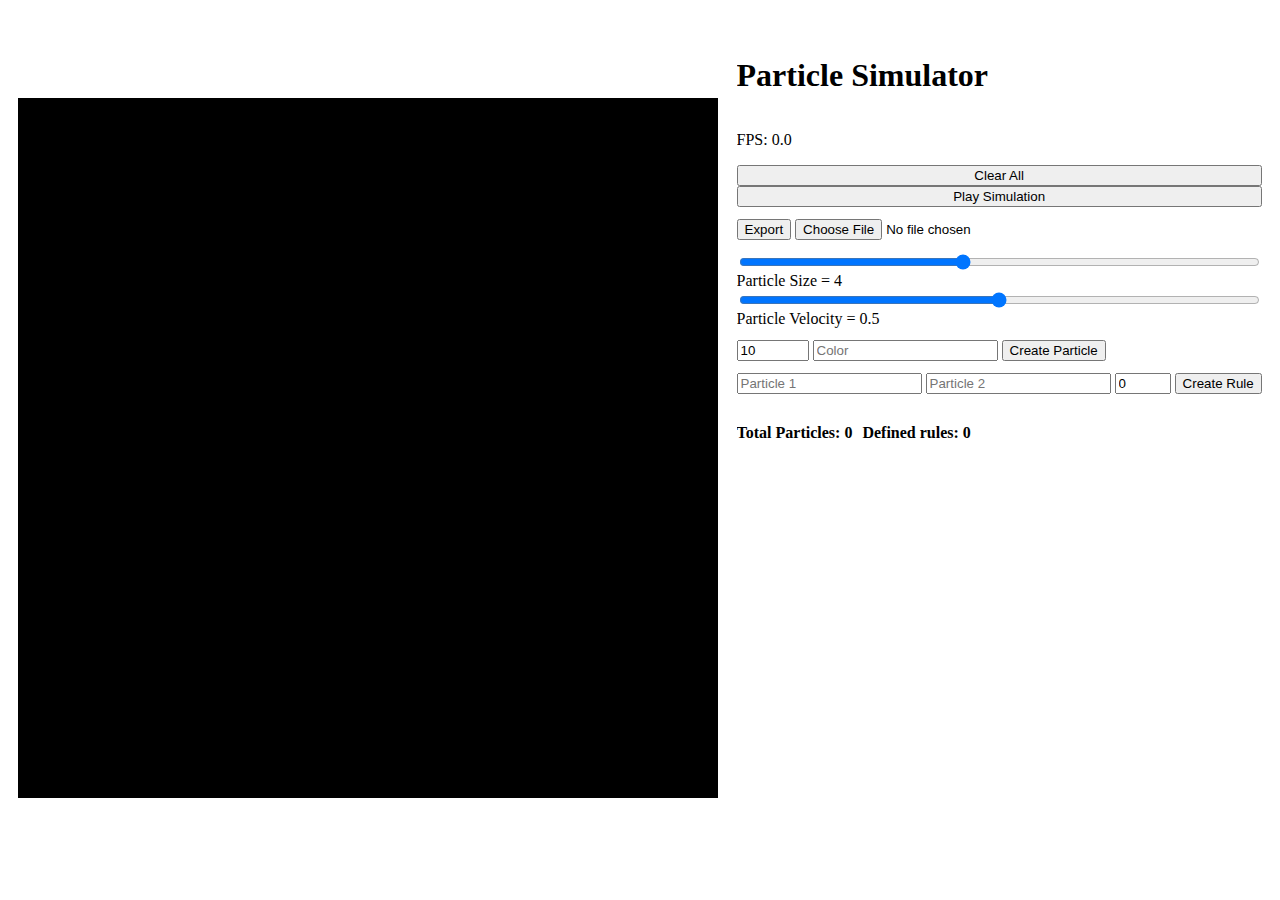
<file: index.html>
<!DOCTYPE html>
<html lang="en" dir="ltr">
  <head>
    <meta charset="utf-8">
    <meta name="viewport" content="width=device-width, initial-scale=1.0">
    <title>Particle Simulator</title>
    <link rel="stylesheet" href="css/style.css">
    <link rel="icon" type="image/x-icon" href="images/favicon.ico">
  </head>
  <body>
    <section class="canvas">
      <canvas id="screen"></canvas>
    </section>
    <section class="display">
      <div class="container">
        <h1>Particle Simulator</h1>
        <p id="fps-display">FPS: 0.0</p>
        <input type="button" value="Clear All" onclick="reset()">
        <input type="button" id="state-btn" value="Play Simulation">
        <div class="export">
          <input type="button" value="Export" onclick="exportFile()">
          <input type="file" accept="application/JSON" onchange="importFile(this)">
        </div>
        <input type="range" name="Particle Size" min="1" max="8" value="4" id="size-slider">
        <label id="size-display" for="Particle Size">Particle Size = 4</label>
        <input type="range" name="velocity" min="0" max="100" value="50" id="velocity-slider">
        <label id="velocity-display" for="velocity">Particle Velocity = 0.5</label>
        <div class="create-particles">
          <input type="number" id="create-amount" min="0" max="1000" value="10" placeholder="Amount">
          <input type="text" id="create-color" value="" placeholder="Color">
          <input type="button" id="particles-btn" value="Create Particle">
        </div>
        <div class="create-rules">
          <input type="text" id="rule1-color" value="" placeholder="Particle 1">
          <input type="text" id="rule2-color" value="" placeholder="Particle 2">
          <input type="number" id="rule-force" min="-1" max="1" value="0" placeholder="Force">
          <input type="button" id="rule-btn" value="Create Rule">
        </div>
      </div>

      <div class="container">
        <div class="stats">
          <div class="particles-display" id="particles-display"></div>
          <div class="rules-display" id="rules-display"></div>
        </div>
        <div class="accd-container" id="accd-container"></div>
      </div>
      <script src="js/ui.js" type="text/javascript"></script>
      <script src="js/main.js" type="text/javascript"></script>
    </section>
  </body>
</html>
</file>
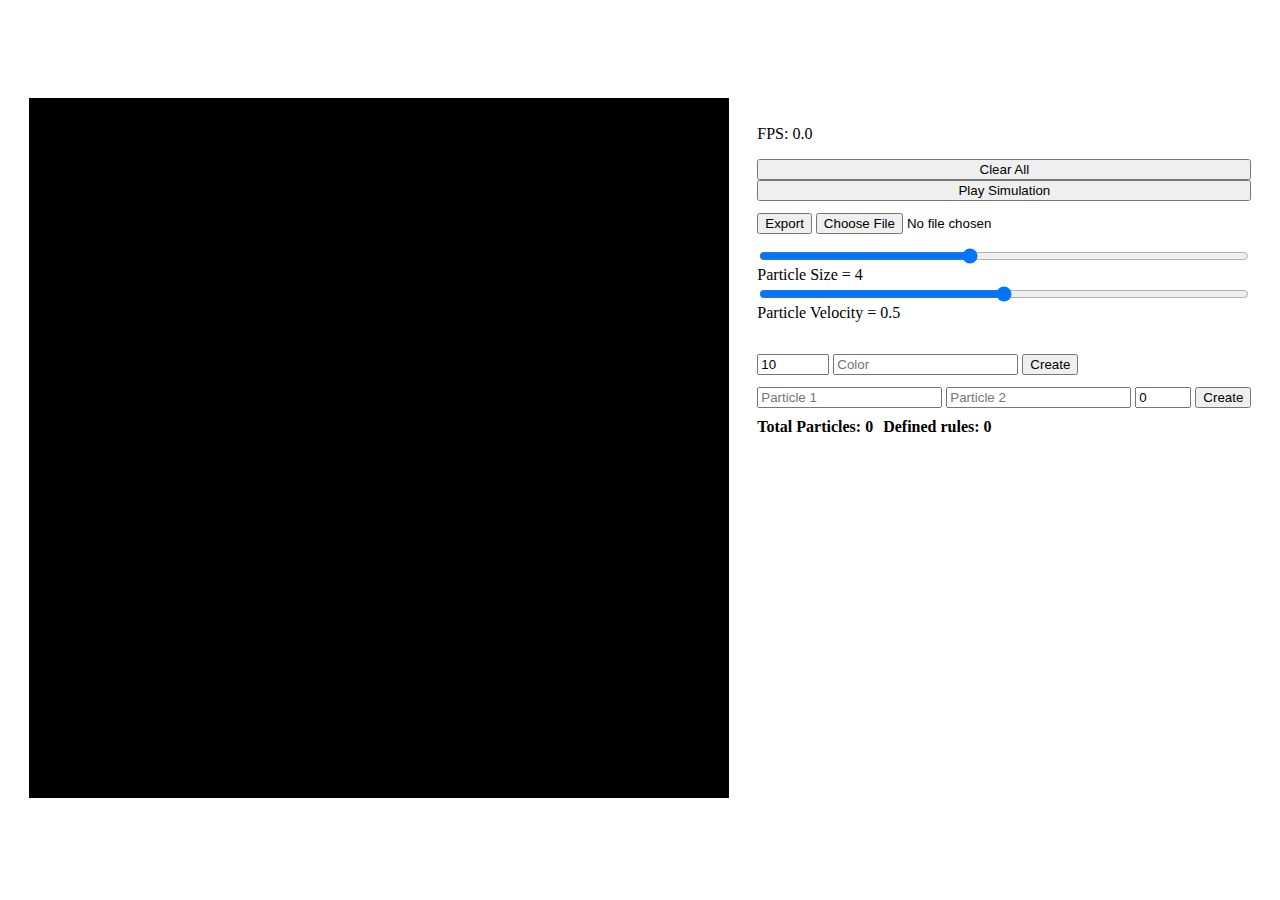
<file: simulation.html>
<!DOCTYPE html>
<html lang="en" dir="ltr">
  <head>
    <meta charset="utf-8">
    <meta name="viewport" content="width=device-width, initial-scale=1.0">
    <title>Particle Simulator</title>
    <link rel="stylesheet" href="css/style.css">
    <link rel="icon" type="image/x-icon" href="images/favicon.ico">
  </head>
  <body>
    <section class="canvas">
      <canvas id="screen"></canvas>
    </section>
    <section class="display">
      <div class="container">
        <p id="fps-display">FPS: 0.0</p>
        <input type="button" value="Clear All" onclick="reset()">
        <input type="button" id="state-btn" value="Play Simulation">
        <div class="export">
          <input type="button" value="Export" onclick="exportFile()">
          <input type="file" accept="application/JSON" onchange="importFile(this)">
        </div>
        <input type="range" name="Particle Size" min="1" max="8" value="4" id="size-slider">
        <label id="size-display" for="Particle Size">Size = 4</label>
        <input type="range" name="velocity" min="0" max="100" value="50" id="velocity-slider">
        <label id="velocity-display" for="velocity">Velocity = 0.5</label>
      </div>
      <div class="container">
        <div class="create-particles">
          <input type="number" id="create-amount" min="0" max="1000" value="10" placeholder="Amount">
          <input type="text" id="create-color" value="" placeholder="Color">
          <input type="button" id="particles-btn" value="Create">
        </div>
        <div class="create-rules">
          <input type="text" id="rule1-color" value="" placeholder="Particle 1">
          <input type="text" id="rule2-color" value="" placeholder="Particle 2">
          <input type="number" id="rule-force" min="-1" max="1" value="0" placeholder="Force">
          <input type="button" id="rule-btn" value="Create">
        </div>
        <div class="stats">
          <div class="particles-display" id="particles-display"></div>
          <div class="rules-display" id="rules-display"></div>
        </div>
        <div class="accd-container" id="accd-container"></div>
      </div>
      <script src="js/ui.js" type="text/javascript"></script>
      <script src="js/main.js" type="text/javascript"></script>
    </section>
  </body>
</html>
</file>
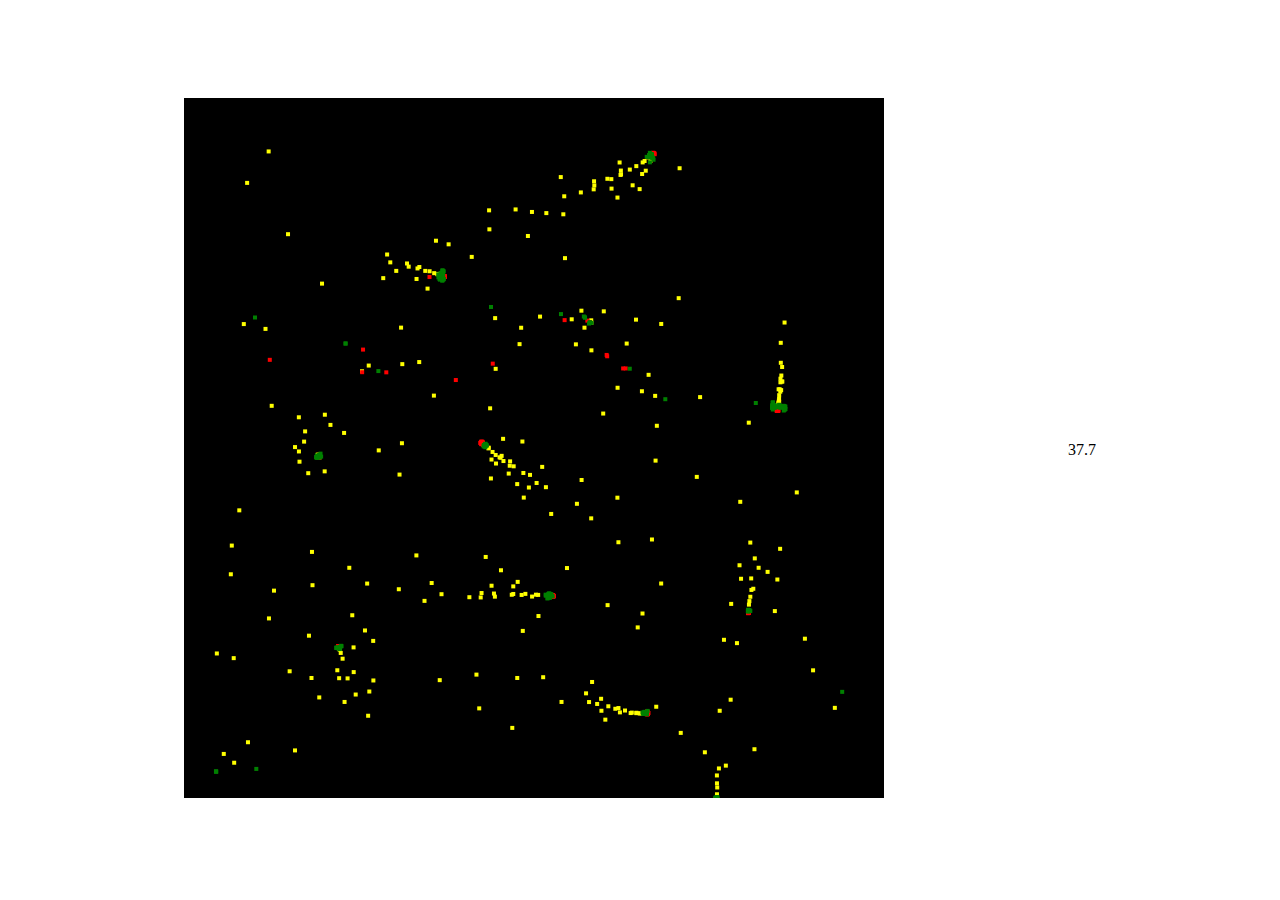
<file: backup/simulation.html>
<!DOCTYPE html>
<html lang="en" dir="ltr">
  <head>
    <meta charset="utf-8">
    <meta name="viewport" content="width=device-width, initial-scale=1.0">
    <title>Particle Simulator</title>
    <link rel="stylesheet" href="../css/style.css">
  </head>
  <body>
    <section class="canvas">
      <canvas id="life"></canvas>
    </section>
    <section class="display">
      <p id="fps-display"></p>
      <script src="main.js" type="text/javascript"></script>
    </section>
  </body>
</html>
</file>
<file: css/style.css>
body {
  margin: 0;
}

body {
  display: flex;
  align-items: center;
  justify-content: space-evenly;
  width: 100%;
  height: 100vh;
  flex-direction: row;
}

.display {
  display: flex;
  flex-direction: column;
}

.particles-display h4, .rules-display h4{
  margin: 10px 0px;
}

.container:nth-child(1) {
  display: flex;
  flex-direction: column;
  overflow: auto;
  padding-bottom: 20px;
}
.container:nth-child(2) {
  height: 50vh;
  overflow: auto;
}

.stats {
  display: flex;
  gap: 10px;
}

.accordion {
  background-color: #eee;
  color: #444;
  cursor: pointer;
  padding: 12px;
  width: 100%;
  border: none;
  text-align: left;
  outline: none;
  font-size: 15px;
  transition: 0.4s;
}

.active, .accordion:hover {
  background-color: #ccc;
}

.accordion:after {
  content: '\002B';
  color: #777;
  font-weight: bold;
  float: right;
  margin-left: 5px;
}

.active:after {
  content: "\2212";
}

.panel {
  padding: 0 18px;
  background-color: white;
  max-height: 0;
  overflow: auto;
  transition: max-height 0.2s ease-out;
}

.rule-delete {
  float: right;
}

.export {
  margin: 12px 0px;
}

.create-rules, .create-particles {
  margin-top: 12px;
}

@media only screen and (max-width: 768px) {
  body {
    flex-direction: column;
  }
}
</file>
